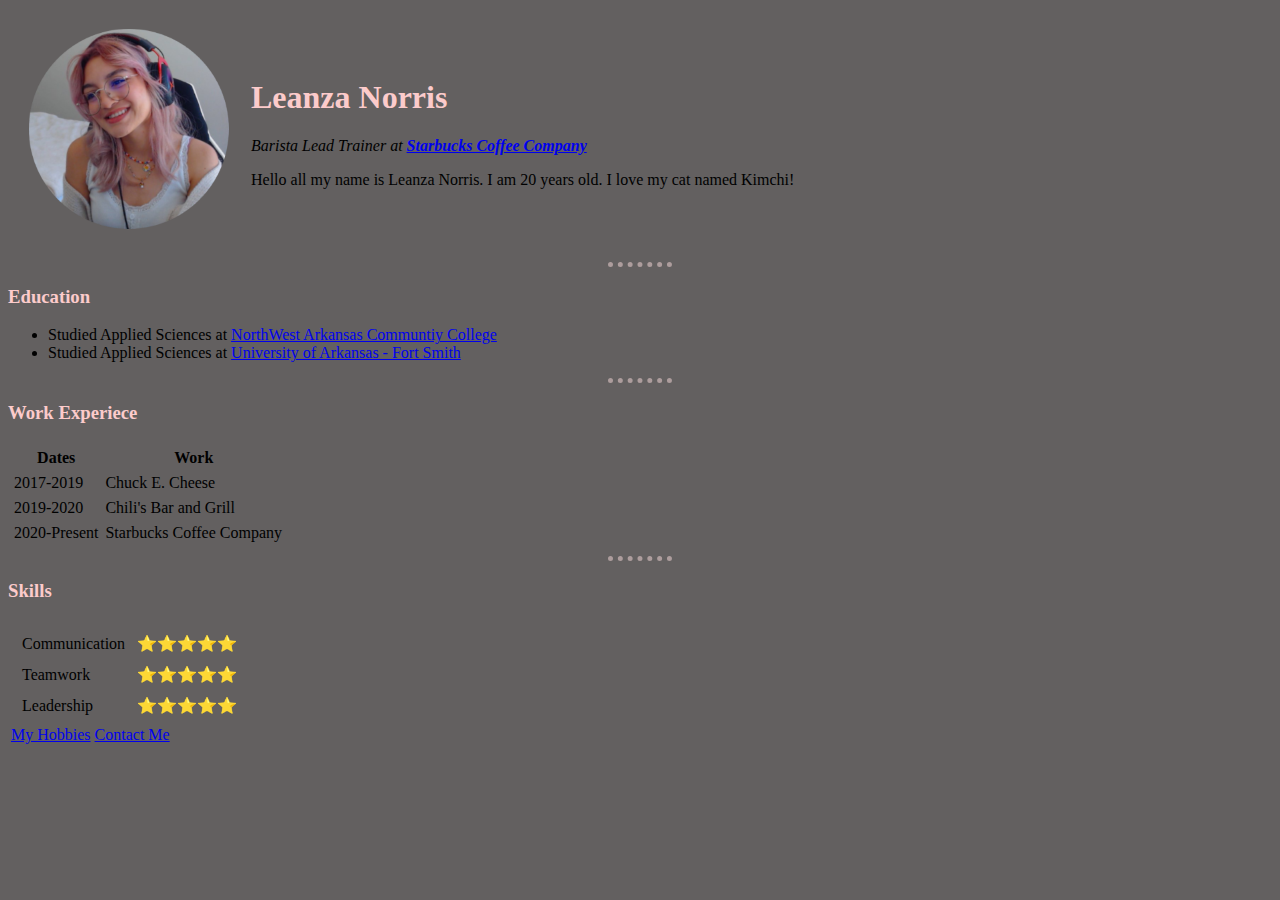
<file: index.html>
<!DOCTYPE html>
<html lang="en">
<head>
    <meta charset="UTF-8">
    <meta http-equiv="X-UA-Compatible" content="IE=edge">
    <meta name="viewport" content="width=device-width, initial-scale=1.0">
    <title>Leanza's Personal Website</title>
    <link rel="stylesheet" href="css/styles.css">
</head>
<body>
    <table cellspacing="20">
        <tr>
            <td><img src="picture.png" alt="leanza's picture"></td>
            <td><h1>Leanza Norris</h1>
                <p><em> Barista Lead Trainer at <strong><a href="https://www.starbucks.com/">Starbucks Coffee Company</a> </strong></em></p>
                <p>Hello all my name is Leanza Norris. I am 20 years old. I love my cat named Kimchi! </p></td>
        </tr>
    </table>
    <hr>
    <h3>Education</h3>
    <ul>
        <li>Studied Applied Sciences at <a href="https://www.nwacc.edu/">NorthWest Arkansas Communtiy College</a></li>
        <li>Studied Applied Sciences at <a href="https://uafs.edu/"> University of Arkansas - Fort Smith</a></li>
    </ul>
    <hr>
    <h3>Work Experiece</h3>
    <table cellspacing="5">
        <thead>
            <tr>
                <th>Dates</th>
                <th>Work</th>
            </tr>
        </thead>
        <tbody>
            <tr>
                <td>2017-2019</td>
                <td>Chuck E. Cheese </td>
            </tr>
            <tr>
              <td>2019-2020</td>
              <td>Chili's Bar and Grill</td>
            </tr>
            <tr>
                <td>2020-Present</td>
                <td>Starbucks Coffee Company</td>
            </tr>
        </tbody>
    </table>
    <hr>
    <h3>Skills</h3>
    <table>
        <tr>
         <td>
            <table cellspacing="10">
                <tbody>
                    <tr>
                        <td>Communication</td>
                        <td>⭐⭐⭐⭐⭐</td>
                    </tr>
                    <tr> 
                        <td>Teamwork</td>
                        <td>⭐⭐⭐⭐⭐</td>
                    </tr>
                    <tr>
                        <td>Leadership</td>
                        <td>⭐⭐⭐⭐⭐</td>
                    </tr>
                </tbody>
            </table>
   <a href="hobbies.html">My Hobbies</a>
   <a href="contacts.html">Contact Me</a>
</body>
</html>
</file>
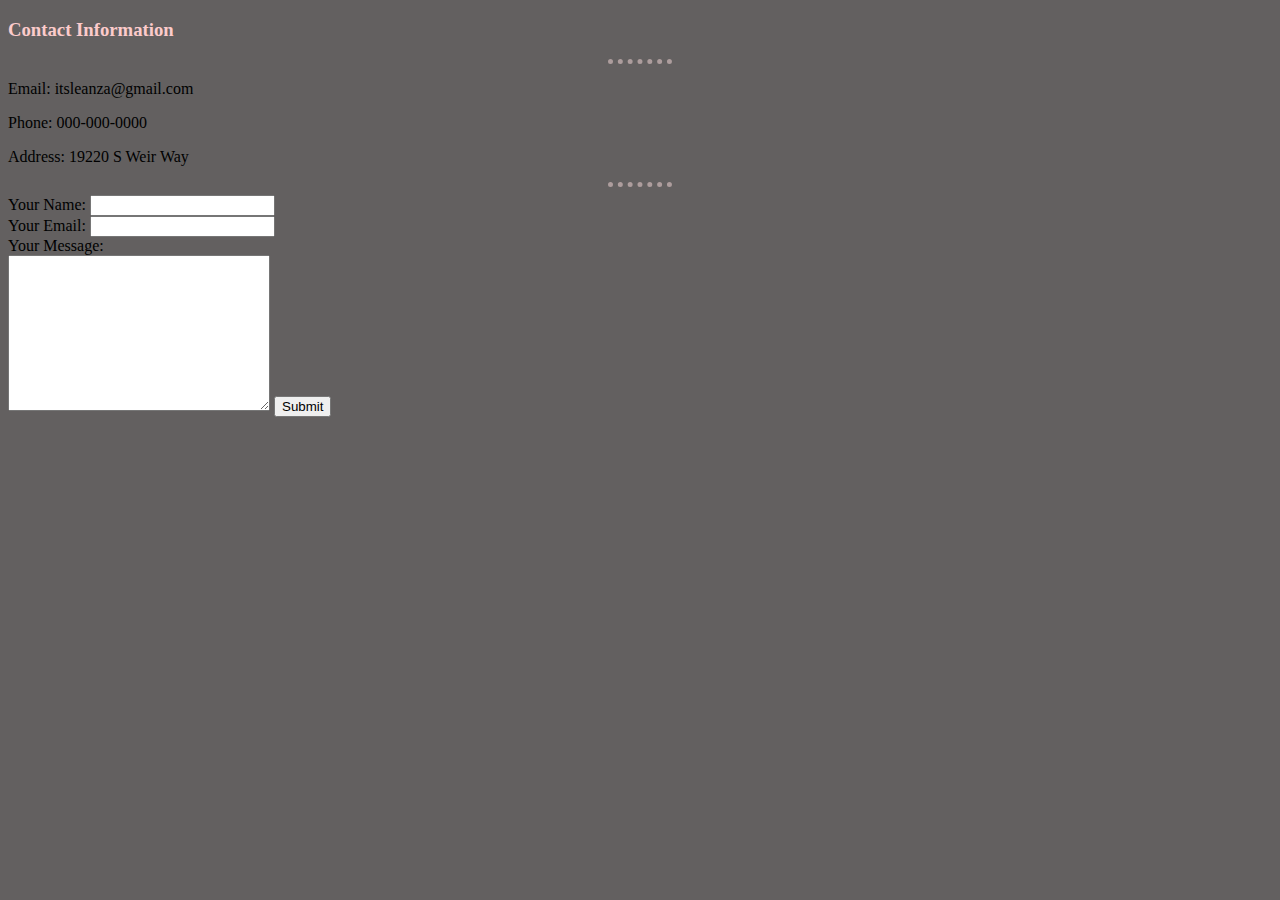
<file: contacts.html>
<!DOCTYPE html>
<html lang="en">
<head>
    <meta charset="UTF-8">
    <meta http-equiv="X-UA-Compatible" content="IE=edge">
    <meta name="viewport" content="width=device-width, initial-scale=1.0">
    <title>Contact Me!</title>
    <link rel="stylesheet" href="css/styles.css">
</head>
<body>
    <h3>Contact Information</h3>
    <hr>
    <p>Email: itsleanza@gmail.com</p>
    <p>Phone: 000-000-0000</p>
    <p>Address: 19220 S Weir Way</p>
    <hr>
    <form action="mailto:leeannezah@gmail.com" method="post" enctype="text/plain">
        <label>Your Name:</label>
        <input type="text" name="yourName" value=""><br>
        <label>Your Email:</label>
        <input type="email" name="yourEmail" value=""><br>
        <label>Your Message:</label><br>
        <textarea name="yourMessage" cols="30" rows="10"></textarea>
        <input type="submit" name="">
    </form>
</body>
</html>
</file>
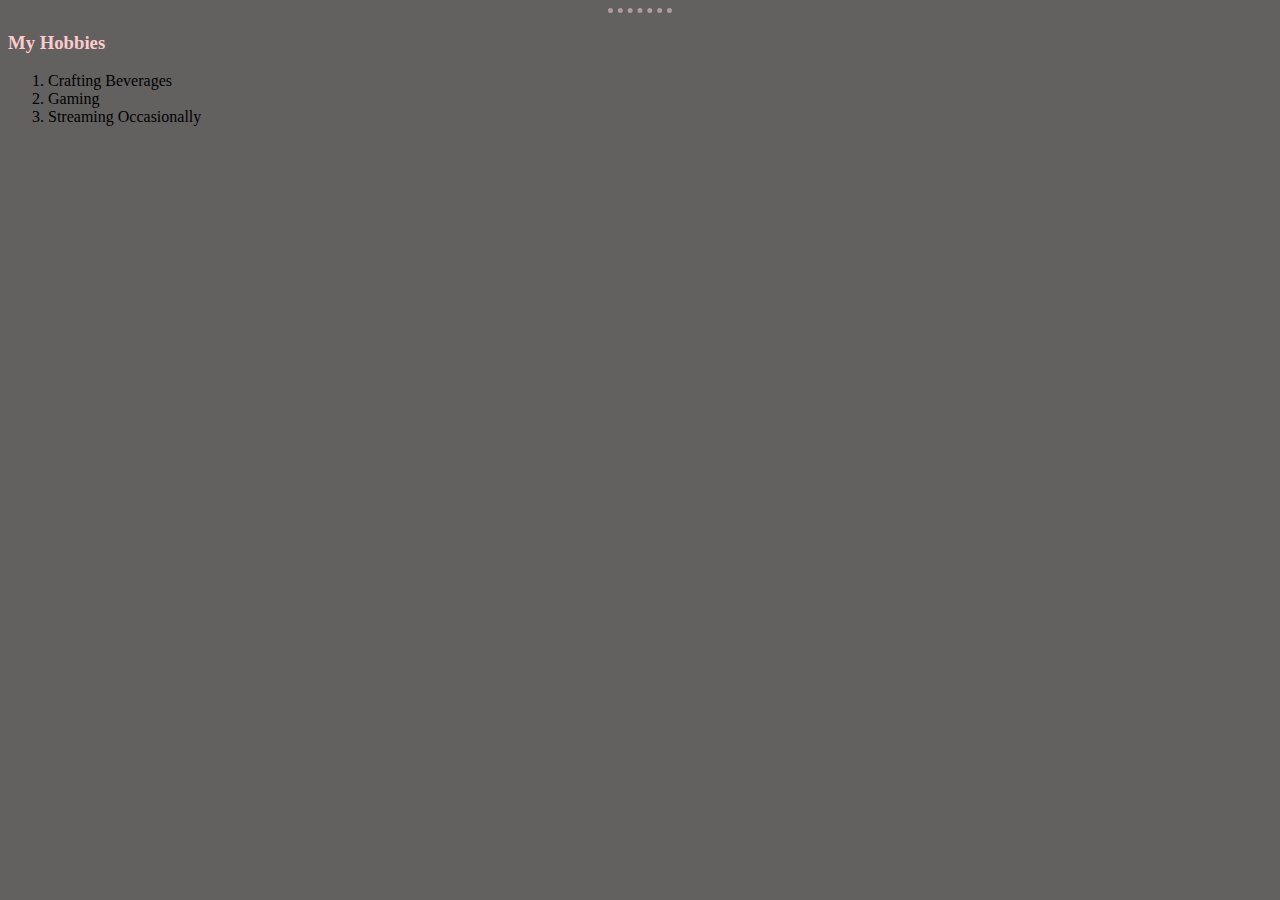
<file: hobbies.html>
<!DOCTYPE html>
<html lang="en">
<head>
    <meta charset="UTF-8">
    <meta http-equiv="X-UA-Compatible" content="IE=edge">
    <meta name="viewport" content="width=device-width, initial-scale=1.0">
    <title>My Hobbies</title>
    <link rel="stylesheet" href="css/styles.css">
    <hr>
</head>
<body>
    <h3> My Hobbies</h3>
    <ol>
        <li>Crafting Beverages</li>
        <li>Gaming</li>
        <li>Streaming Occasionally</li>
    </ol>   
</body>
</html>
</file>
<file: css/styles.css>
body {
    background-color: #636060;
}
hr {
    border-color: #AD9D9D;
    border-style: dotted none none;
    border-width: 5px;
    width: 5%;
}
h1{
    color: #FCCBCB;
}
h3{
    color: #FCCBCB;
}
</file>
